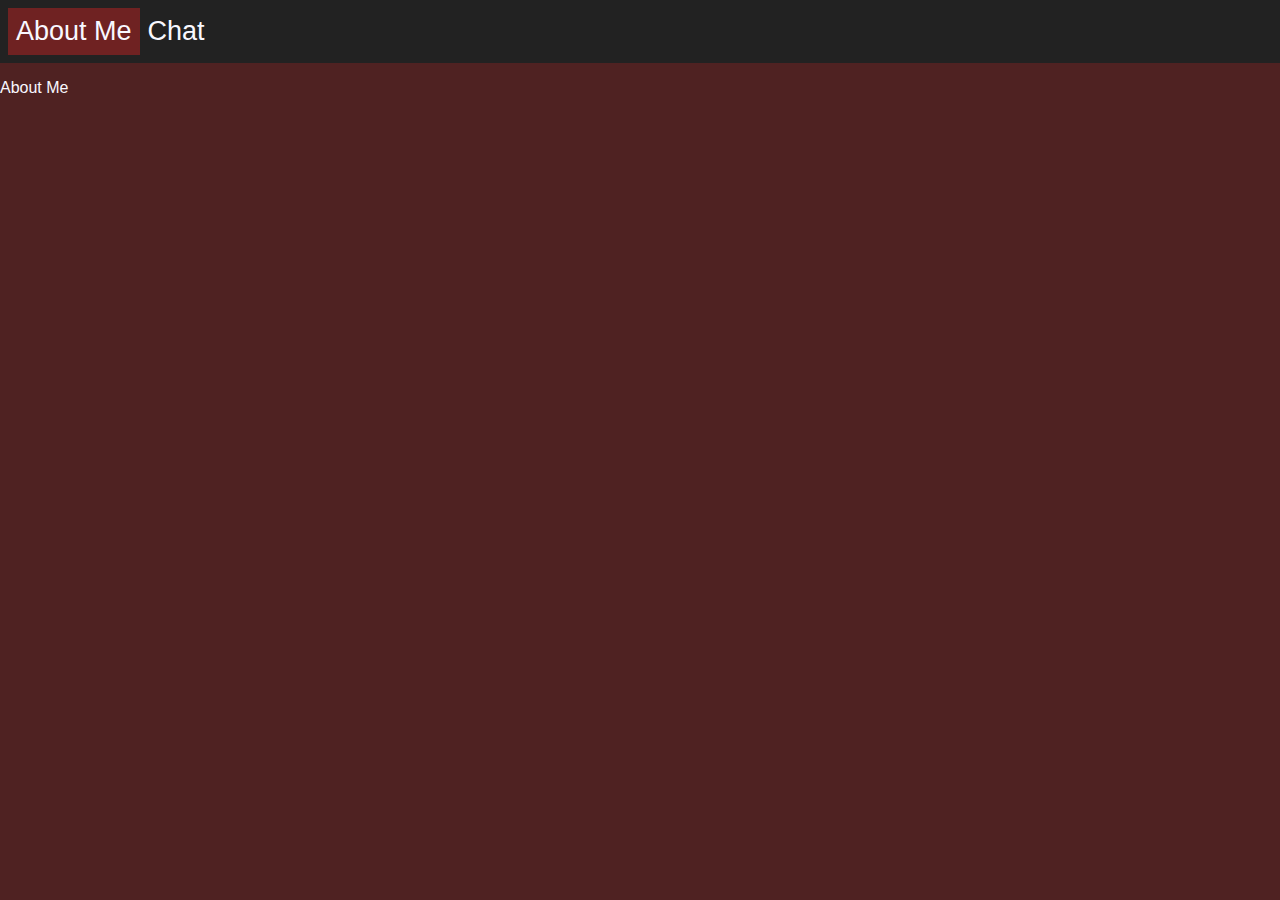
<file: CA4/public/index.html>
<!DOCTYPE html>

<html lang="en">
    <head>
        <meta charset="utf-8">
        <meta http-equiv="X-UA-Compatible" content="IE=edge">
        <title>Bryn's Chat App</title>
        <meta name="description" content="">
        <meta name="viewport" content="width=device-width, initial-scale=1">
        <link rel="stylesheet" href="css/demo.css">
    </head>
    <nav>
        <ul>
            <li><a class="active" href="index.html">About Me</a></li>
            <li><a href="chat.html">Chat</a></li>
        </ul>
    </nav>
    <body>
        <p>About Me</p>
        
        <script src="js/client.js" async defer></script>
     

    </body>
</html>
</file>
<file: CA4/public/css/demo.css>
* {
    box-sizing: border-box;
  }
  
  body {
    margin: 0;
    font-family: Arial, Helvetica, sans-serif;
    background-color: #4f2222;
    color: #f8f8ff;
  }
  
  /* Style the side navigation */
  .sidenav {
    height: 100%;
    width: 200px;
    position: fixed;
    z-index: 1;
    top: 100;
    left: 0;
    background-color: #111;
    overflow-x: hidden;
  }

  /*make the active user text inherit style from container*/

  .inbox__people{
      color: white;
      padding: 16px;
  }
  
  
  /* Side navigation links */
  .sidenav a {
    color: white;
    padding: 16px;
    text-decoration: none;
    display: block;
  }


  
  /* Change color on hover */
  .sidenav a:hover {
    background-color: #ddd;
    color: black;
  }
  
  /* Style the content */
  .content {
    margin-left: 200px;
    padding-left: 20px;
  }

nav{
  width : 100%;
  background-color: #222;
}

li {
  list-style-type: none;
  margin; 0;
  font-size: 3vh;
}

a {
  text-decoration: none;
  display: block;
  padding: 8px;
  color: #f8f8ff
}

a.Link {
    background-color: #4f1010;
}

a.active {
  background-color: #6f2222
}

a:hover {
    background-color: #333;
    color: #f8f8ff
}

a.active:hover {
  background-color: #4f1010
}

nav ul {
  display: flex;
  margin: 0;
  padding: 8px;
  position: sticky;
/*   An attempt to make a sticky nav bar */
  top: 0;
}
</file>
